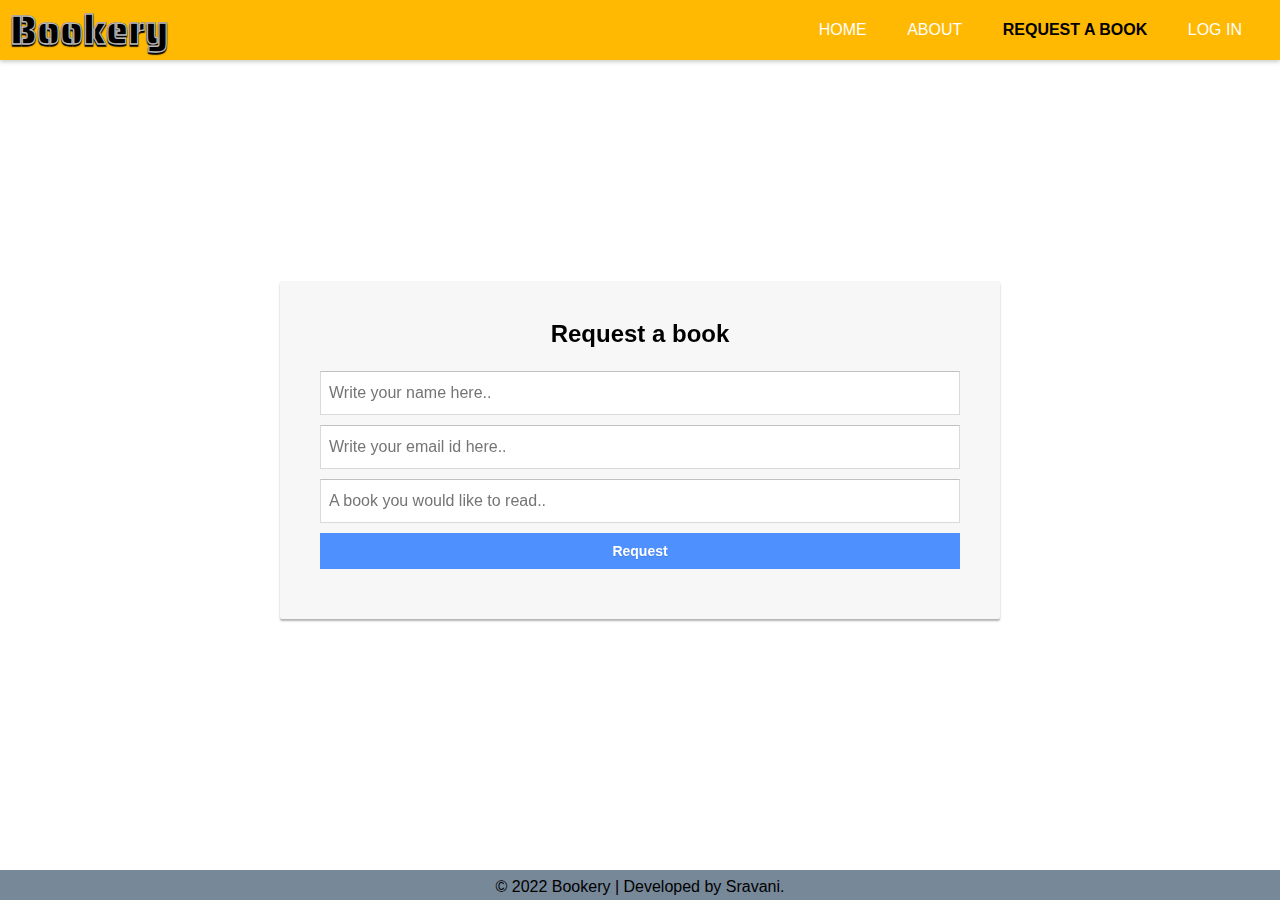
<file: contact.html>
<!DOCTYPE html>
<html>

<head>
    <meta charset="UTF-8" />
    <meta name="viewport" content="width=device-width, initial-scale=1.0" />
    <meta http-equiv="X-UA-Compatible" content="ie=edge" />
    <link rel="stylesheet" href="https://cdnjs.cloudflare.com/ajax/libs/font-awesome/5.15.3/css/all.min.css" />
    <link href="https://fonts.googleapis.com/css?family=Montserrat" rel="stylesheet">
    <link rel="preconnect" href="https://fonts.googleapis.com">
    <link rel="preconnect" href="https://fonts.gstatic.com" crossorigin>
    <link href="https://fonts.googleapis.com/css2?family=Josefin+Sans:wght@500&display=swap" rel="stylesheet">
    <link href="https://fonts.googleapis.com/css2?family=Saira+Stencil+One&display=swap" rel="stylesheet">
    <link rel="stylesheet" type="text/css" href="css/style.css" />
    <link rel="stylesheet" type="text/css" href="css/styleaccount.css" />
    <link rel="stylesheet" type="text/css" href="css/stylen.css" />
    <link rel="icon" href="book.png" type="image/icon type">
    <title>Bookery</title>
</head>

<body>
    <!--Menu Starts HERE-->
    <nav>
        <input type="checkbox" id="check">
        <label for="check" class="checkbtn">
          <i class="fas fa-bars"></i>
        </label>
        <a href="index.html"><h1>Bookery</h1></a>
        <ul>
          <li><a href="index.html">Home</a></li>
          <li><a href="about.html">About</a></li>
          <li><a class="active" href="contact.html">Request a book</a></li>
          <li><a href="login.html">Log in</a></li>
        </ul>
      </nav>
    <!--Menu Ends HERE -->

    <!--Main Body Starts HERE-->
    <div class="account-card contact-card">
        <h2 style="text-align: center;">Request a book</h2><br>
        <form>
            <input type="text" placeholder="Write your name here.."></input>
            <input type="text" placeholder="Write your email id here.."></input>
            <input type="text" placeholder="A book you would like to read.."></input>
            <input type="submit" name="signup" class="account account-submit" value="Request">
        </form>

    </div>
    <!--Main Body Ends HERE-->

    <!--Footer Starts HERE-->
    <footer class="footer">
        <div class="wrapper">
            <p>&copy; 2022 Bookery | Developed by Sravani.</p>
        </div>
    </footer>
    <!--Footer Ends HERE-->
</body>

</html>
</file>
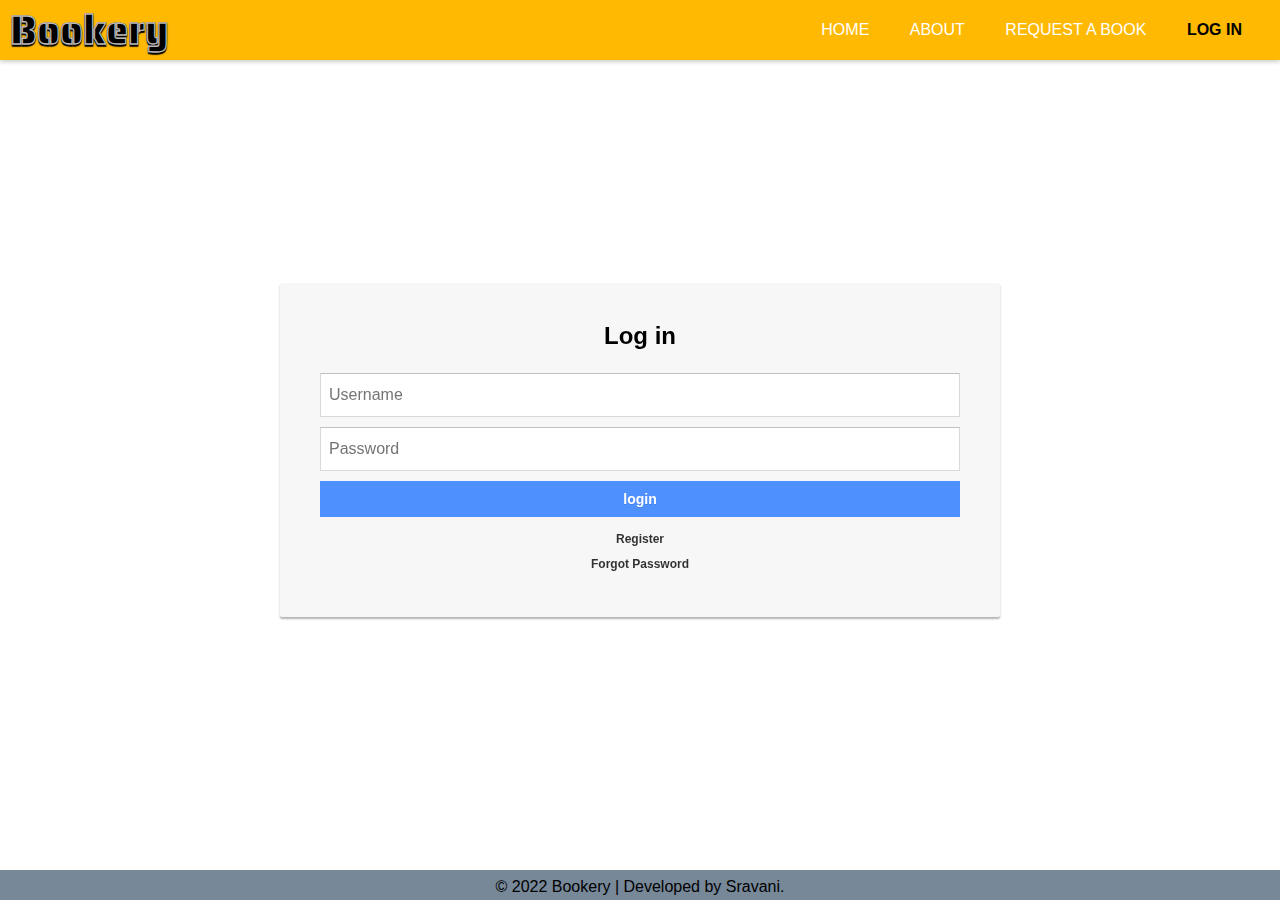
<file: login.html>
<!DOCTYPE html>
<html>

<head>
    <meta charset="UTF-8" />
    <meta name="viewport" content="width=device-width, initial-scale=1.0" />
    <meta http-equiv="X-UA-Compatible" content="ie=edge" />
    <link rel="stylesheet" href="https://cdnjs.cloudflare.com/ajax/libs/font-awesome/5.15.3/css/all.min.css" />
    <link href="https://fonts.googleapis.com/css?family=Montserrat" rel="stylesheet">
    <link rel="preconnect" href="https://fonts.googleapis.com">
    <link rel="preconnect" href="https://fonts.gstatic.com" crossorigin>
    <link href="https://fonts.googleapis.com/css2?family=Josefin+Sans:wght@500&display=swap" rel="stylesheet">
    <link href="https://fonts.googleapis.com/css2?family=Saira+Stencil+One&display=swap" rel="stylesheet">
    <link rel="stylesheet" type="text/css" href="css/style.css" />
    <link rel="stylesheet" type="text/css" href="css/styleaccount.css" />
    <link rel="stylesheet" type="text/css" href="css/stylen.css" />
    <link rel="icon" href="book.png" type="../image/icon type">
    <title>Bookery</title>
</head>

<body>
    <!--Menu Starts HERE-->
    <nav>
        <input type="checkbox" id="check">
        <label for="check" class="checkbtn">
          <i class="fas fa-bars"></i>
        </label>
        <a href="index.html"><h1>Bookery</h1></a>
        <ul>
          <li><a href="index.html">Home</a></li>
          <li><a href="about.html">About</a></li>
          <li><a href="contact.html">Request a book</a></li>
          <li><a class="active" href="login.html">Log in</a></li>
        </ul>
      </nav>
    <!--Menu Ends HERE -->



    <!--Main Body Starts HERE-->
    <div class="account-card">
        <h2 style="text-align: center;">Log in</h2><br>
        <form>
            <input type="text" name="user" placeholder="Username">
            <input type="password" name="pass" placeholder="Password">
            <input type="submit" name="login" class="account account-submit" value="login">
        </form>

        <div class="account-help">
            <a href="signup.html">Register</a> <br> <a href="#">Forgot Password</a>
        </div>
    </div>

    <!--Main Body Ends HERE-->

    <!--Footer Starts HERE-->
    <footer class="footer">
        <div class="wrapper">
            <p>&copy; 2022 Bookery | Developed by Sravani.</p>
        </div>
    </footer>
    <!--Footer Ends HERE-->
</body>

</html>
</file>
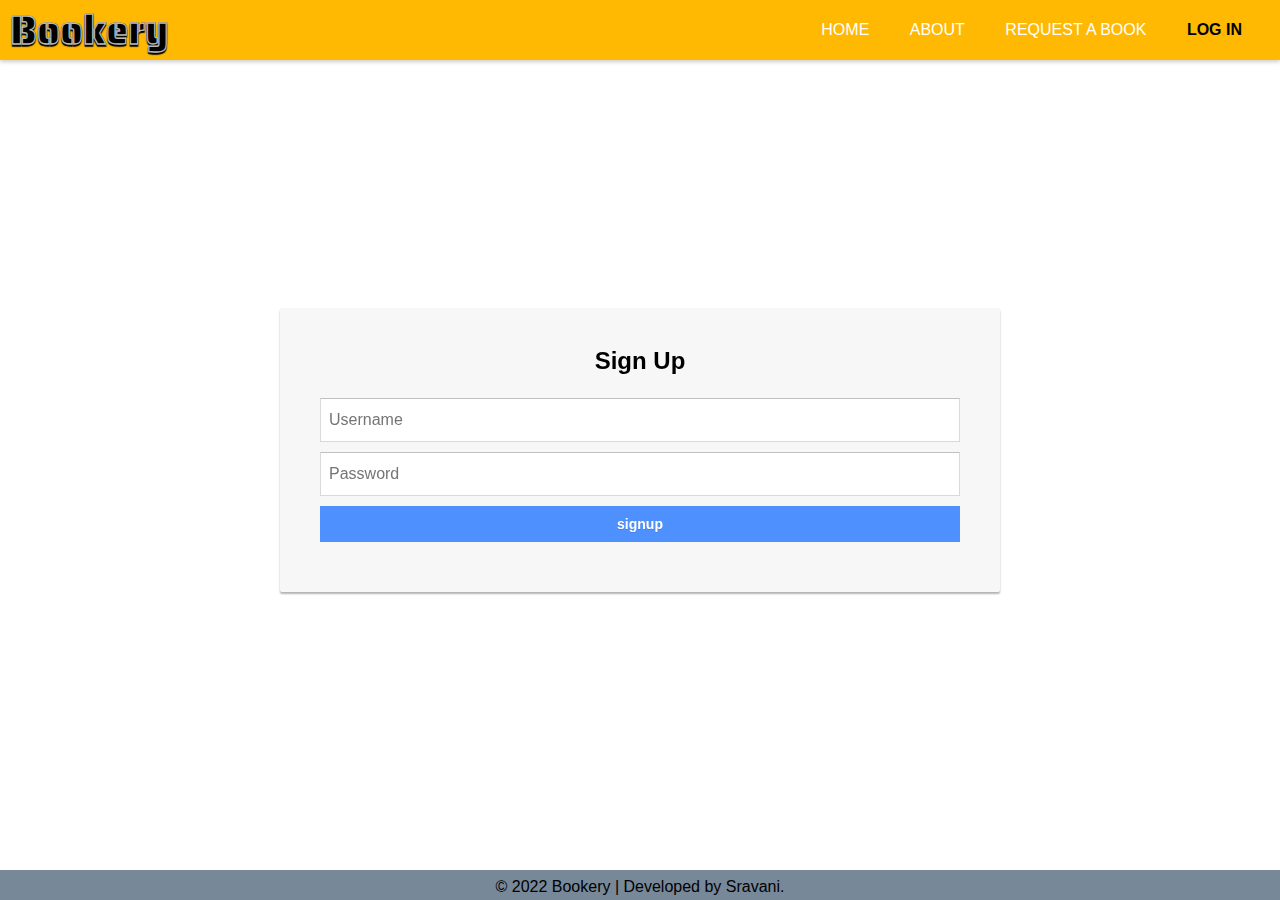
<file: signup.html>
<!DOCTYPE html>
<html>

<head>
    <meta charset="UTF-8" />
    <meta name="viewport" content="width=device-width, initial-scale=1.0" />
    <meta http-equiv="X-UA-Compatible" content="ie=edge" />
    <link rel="stylesheet" href="https://cdnjs.cloudflare.com/ajax/libs/font-awesome/5.15.3/css/all.min.css" />
    <link href="https://fonts.googleapis.com/css?family=Montserrat" rel="stylesheet">
    <link rel="preconnect" href="https://fonts.googleapis.com">
    <link rel="preconnect" href="https://fonts.gstatic.com" crossorigin>
    <link href="https://fonts.googleapis.com/css2?family=Josefin+Sans:wght@500&display=swap" rel="stylesheet">
    <link href="https://fonts.googleapis.com/css2?family=Saira+Stencil+One&display=swap" rel="stylesheet">
    <link rel="stylesheet" type="text/css" href="css/style.css" />
    <link rel="stylesheet" type="text/css" href="css/styleaccount.css" />
    <link rel="stylesheet" type="text/css" href="css/stylen.css" />
    <link rel="icon" href="book.png" type="image/icon type">
    <title>Bookery</title>
</head>

<body>
    <!--Menu Starts HERE-->
    <nav>
        <input type="checkbox" id="check">
        <label for="check" class="checkbtn">
          <i class="fas fa-bars"></i>
        </label>
        <a href="index.html"><h1>Bookery</h1></a>
        <ul>
          <li><a href="index.html">Home</a></li>
          <li><a href="about.html">About</a></li>
          <li><a href="contact.html">Request a book</a></li>
          <li><a class="active" href="login.html">Log in</a></li>
        </ul>
      </nav>
    <!--Menu Ends HERE -->

    <!--Main Body Starts HERE-->
    <div class="account-card" >
        <h2 style="text-align: center;">Sign Up</h2><br>
      <form>
        <input type="text" name="user" placeholder="Username">
        <input type="password" name="pass" placeholder="Password">
        <input type="submit" name="signup" class="account account-submit" value="signup">
      </form>
    
    </div>
    <!--Main Body Ends HERE-->

    <!--Footer Starts HERE-->
    <footer class="footer">
        <div class="wrapper">
          <p>&copy; 2022 Bookery | Developed by Sravani.</p>
        </div>
    </footer>
    <!--Footer Ends HERE-->
</body>

</html>
</file>
<file: css/style.css>
*{
			padding: 0;
			margin: 0;
		}
		body{
			/* margin: 50px; */
		}
		main{
			widows: 70%;
			height: auto;
			padding: 20px;
			margin: 50px auto;
			background: whitesmoke;
			font-family: system-ui;
			color: #666;
		}
		.header{
			width: 90%;
			height: 100px;
			margin: auto;
			display: flex;
			justify-content: space-between;
			align-items: center;
		}
		.items-controller,
		.search{
			flex-shrink: 0;
			display: flex;
			align-content: center;
			align-items: center;

		}
		select{
		 	padding: 2px;
	    	margin: 0 10px;
	   		outline: none;
	    	cursor: pointer;
	    	border: none;
	    	background: transparent;
		}
		.search > input{
			padding: 8px;
		    border: none;
		    outline: navajowhite;
		    margin: 0 0 0 20px;
		    background: white;
		}
		.field{
			width: 90%;
			height: auto;
			margin: auto;
		}
		table{
			width: 100%;
			margin: 2px auto;
			table-layout: auto;
			color: #757575;
			background-color: #ffff;
			border-collapse: collapse;
			border-spacing: 0;
			text-align: left;
		}
		table tr th, td{
			padding: 10px;
			border: 1px solid #ccc;
		}
		.bottom-field{
			width: 100%;
			padding: 20px;
			margin-top: 20px;
		}
		.pagination{
	      display: flex;
	      justify-content: center;
	      align-items: center;
	    }
	    .pagination li{
	      list-style: none;
	      padding: 2px;
	      margin: 10px;
	      flex-shrink: 0;
	      text-align: center;
	      border-radius: 5px;
	      border: 1px solid #999;
	      color: #999;
	    }
	    .pagination li.active{
	      background: #32d6aa;
	      color: white;
	      border-color: #32d6aa;

	    }
	    .pagination li a{
	      text-decoration: none;
	      padding: 3px 8px;
	      color: inherit;
	      display: block;
	      font-family: sans-serif;
	      font-size: 13px;
	    }
	    i.fa-edit{color: lime;}
		i.fa-trash{color: red;}


		* {
			margin: 0;
			padding: 0;
			box-sizing: border-box;
			text-decoration: none;
		  }
		  
		  html{
			min-height: 100vh;
			overflow: auto;
		  }
		  
		  body {
			min-height: 100vh;
			overflow: auto;
			font-family: 'Josefin Sans', sans-serif;
			line-height: 25px;
			font-size: 100%;
			/* background: url("https://wallpapercrafter.com/th800/12511-books-library-shelves-lighting-4k.jpg") no-repeat center center fixed; */
			-webkit-background-size: cover;
			-moz-background-size: cover;
			-o-background-size: cover;
			background-size: cover;
		  }
		  
		  h1 {
			color: black;
			font-family: 'Saira Stencil One', cursive;
			-webkit-text-stroke: 0.1px #b9b7b7;
			text-shadow: 0px 2px 1px #000000;
			font-size: 250%;
			padding: 18px 0px;
			margin: auto 10px;
			display: inline-block;
			cursor: pointer;
		  }
		  
		  .app {
			height: 100vh;
			/* width: 100%; */
			justify-content: space-evenly;
			align-items: center;
			font-family: "Montserrat", sans-serif;
		  }
		  
		  .time-select,
		  .sound-picker {
			display: flex;
			justify-content: space-evenly;
			align-items: center;
			flex-wrap: wrap;
			flex: 1;
			width: 100%;
		  }
		  
		  .time-select button,
		  .sound-picker button {
			color: white;
			width: 30%;
			height: 10%;
			background: rgba(0, 0, 0, 0.27);
			font-size: 20px;
			border-radius: 5px;
			cursor: pointer;
			border: 2px solid white;
			transition: all 0.5s ease;
			padding: 10px;
			margin-top: 10px;
		  }
		  
		  .sound-picker button {
			border: none;
			height: 120px;
			width: 120px;
			padding: 30px;
			margin: 5px;
			border-radius: 50%;
			margin-top: 20px;
		  }
		  
		  .sound-picker button:nth-child(1) {
			background: #447fc2;
		  }
		  
		  .sound-picker button:nth-child(2) {
			background: #cf473d;
		  }
		  
		  .sound-picker button:nth-child(3) {
			background: #3cbeb8;
		  }
		  
		  .sound-picker button:nth-child(4) {
			background: #36af3c;
		  }
		  
		  .sound-picker button:nth-child(5) {
			background: #d1ce2d;
		  }
		  
		  .sound-picker button img {
			height: 100%;
		  }
		  
		  .sound-picker :hover img {
			box-shadow: 0 0.5em 0.5em -0.4em var(--hover);
			transform: translateY(-0.25em);
			transition: all .1s ease-in-out;
		  }
		  
		  .time-select button:hover {
			background: white;
			color: black;
		  }
		  
		  .player-container {
			position: relative;
			height: 50%;
			width: 100%;
			display: flex;
			/* justify-content: center; */
			align-items: center;
			flex-direction: column;
			flex: 1;
		  }
		  
		  .player-container svg {
			position: absolute;
			height: 20vh;
			margin-top: 10vh;
			justify-content: center;
			transform: translate(-50%, -50%) rotate(-90deg);
			pointer-events: none;
		  }
		  
		  .player-container svg circle {
			transition: all 0.2s ease-in-out;
		  }
		  
		  .time-display {
			color: white;
			position: absolute;
			font-size: 50px;
			bottom: 30px;
		  }
		  
		  video {
			position: fixed;
			top: 0%;
			left: 0%;
			width: 100vw;
			height: 100vh;
			object-fit: cover;
			z-index: -1;
		  }
		  
		  .play{
			position: absolute;
			margin-top: 7vh;
			margin-left: 8px;
			cursor: pointer;
			height: 6vh;
		  }
		  
		  .replay {
			padding-top: 15%;
			cursor: pointer;
		  }
		  
		  /*CSS for Footer*/
		  
		  .footer {
			background-color: #778899;
			color: black;
			position: fixed;
			bottom: 0;
			width: 100%;
			height: 30px;
		  }
		  
		  .footer p {
			text-align: center;
			padding-top: 4px;
		  }
		  
		  .footer p a {
			color: lightblue;
		  }
		  
		  .footer p a:hover {
			text-decoration: none;
		  }
		  
		  @media (min-width: 1280px) {
			.play{
			  margin-top: 7vh;
			  height: 6vh;
			}
			.replay{
			  padding-top: 23vh;
			}
			.time-display{
			  top: 30vh;
			}
		  }
		  
		  @media (max-width: 1280px){
			.player-container{
			  height: 35%;
			  margin-top: 6vh;
			}
			.play{
			  margin-top: 7vh;
			  height: 6vh;
			}
			.replay{
			  padding-top: 23vh;
			}
			.time-display{
			  top: 30vh;
			}
		  }
		  
		  @media (max-width: 768px){
			.player-container{
			  height: 35%;
			  margin-top: 6vh;
			}
			.play{
			  height: 6vh;
			  margin-top: 7vh;
			}
			.replay{
			  padding-top: 23vh;
			}
			.time-display{
			  top: 28vh;
			}
			.sound-picker button{
			  width: 10vh;
			  height: 10vh;
			}
		  }
		  
/* tablecss */
* {
	font-family: sans-serif; /* Change your font family */
  }
  
  .content-table {
	border-collapse: collapse;
	margin: 25px 0;
	font-size: 0.9em;
	min-width: 400px;
	border-radius: 5px 5px 0 0;
	overflow: hidden;
	box-shadow: 0 0 20px rgba(0, 0, 0, 0.15);
  }
  
  .content-table thead tr {
	background-color: #009879;
	color: #ffffff;
	text-align: left;
	font-weight: bold;
  }
  
  .content-table th,
  .content-table td {
	padding: 12px 15px;
  }
  
  .content-table tbody tr {
	border-bottom: 1px solid #dddddd;
  }
  
  .content-table tbody tr:nth-of-type(even) {
	background-color: #f3f3f3;
  }
  
  .content-table tbody tr:last-of-type {
	border-bottom: 2px solid #009879;
  }
  
  .content-table tbody tr.active-row {
	font-weight: bold;
	color: #009879;
  }
</file>
<file: css/styleaccount.css>
body {
  -webkit-background-size: cover;
  -moz-background-size: cover;
  -o-background-size: cover;
  background-size: cover;
}

.account-card {
  padding: 40px;
  width: 300px;
  background-color: #F7F7F7;
  margin: auto;
  border-radius: 2px;
  box-shadow: 0px 2px 2px rgba(0, 0, 0, 0.3);
  overflow: hidden;
  position: absolute;
  top: 50%; 
  left: 50%; 
  transform: translate(-50%, -50%);
  position: fixed;
}

.about-card{
  width: 60%;
  margin: auto;
  width: 45%;
}

.title {
  color: grey;
  text-align: center;
}

.account-card img{
  width: 100px;
  border:4px solid #b044e2;
  border-radius: 110px;
  display: block;
  margin: 10px auto;
}

i:hover{
  border-radius: 50px;
  box-shadow: 1px 4px 2px 2px #a6a6a7;
  width: 30px;
  transition: all 0.2s linear;
  cursor: pointer;
  transform: scale(1.4);
}

.icon{
  display: flex;
  align-items: center;
  justify-content: center;
  min-height: 100%;
}

#bio{
  margin-top: 10px;
  text-align: center;
}

.contact-card{
  width: 500px;
}

.account-card input[type=submit] {
  width: 100%;
  display: block;
  margin-bottom: 10px;
  position: relative;
}

.account-card input[type=text], input[type=password] {
  height: 44px;
  font-size: 16px;
  width: 100%;
  margin-bottom: 10px;
  -webkit-appearance: none;
  background: #fff;
  border: 1px solid #d9d9d9;
  border-top: 1px solid #c0c0c0;
  padding: 0 8px;
  box-sizing: border-box;
  -moz-box-sizing: border-box;
}

.account-card input[type=text]:hover, input[type=password]:hover {
  border: 1px solid #b9b9b9;
  border-top: 1px solid #a0a0a0;
  -moz-box-shadow: inset 0 1px 2px rgba(0,0,0,0.1);
  -webkit-box-shadow: inset 0 1px 2px rgba(0,0,0,0.1);
  box-shadow: inset 0 1px 2px rgba(0,0,0,0.1);
}

.account {
  text-align: center;
  font-size: 14px;
  font-family: 'Arial', sans-serif;
  font-weight: 700;
  height: 36px;
  padding: 0 8px;
}

.account-submit {
  border: 0px;
  color: #fff;
  text-shadow: 0 1px rgba(0,0,0,0.1); 
  background-color: #4d90fe;
}

.account-submit:hover {
  border: 0px;
  text-shadow: 0 1px rgba(0,0,0,0.3);
  background-color: #357ae8;
}

.account-card a {
  text-decoration: none;
  color: #666;
  font-weight: 400;
  text-align: center;
  display: inline-block;
  opacity: 0.8;
  transition: opacity ease 0.5s;
  margin: 0 8%;
}

.account-card a:hover {
  opacity: 1;
}

.account-help {
  width: 100%;
  text-align: center;
  font-size: 12px;
}

.account-help a{
  font-weight: bold;
  color: black;
}

.account-help a:hover{
  font-weight: bold;
  color: black;
  font-size: 13px;
}

.fa-facebook{
  color: #024df0;
  height: 29px;
  padding-top: 6px;

}
.fa-instagram{
  color: #e84393;
  height: 29px;
  padding-top: 4px;
}
.fa-twitter{
  color: #0097e6;
  height: 29px;
  padding-top: 4px;
}
.fa-linkedin{
  color: #0e76a8;
  height: 29px;
  padding-top: 4px;
}

@media (min-width: 928px) {
  .account-card{
    width: 80vh;
  }
}

@media (max-width: 1024px) {
  .about-card{
    width: 80vh;
  }
  .account-card{
    width: 60vh;
  }
}

@media (max-width: 764px) {
  .about-card{
    width: 60vh;
  }
}
@media (max-width: 525px) {
  .about-card{
    width: 40vh;
  }
  .account-card{
    width: 40vh;
  }
}
</file>
<file: css/stylen.css>
nav {
	background: #ffb902;
	height: 60px;
	width: 100%;
	box-shadow: 0 2px 4px 0 rgba(0,0,0,.2);
	position: relative;
	z-index: 1;
}

.logo {
	padding: 0 100px;
}

nav ul {
	float: right;
	margin-right: 20px;
}

nav ul li {
	display: inline-block;
	line-height: 60px;
	margin: 0 5px;
}

nav ul li a {
	color: white;
	font-size: 17px;
	padding: 7px 13px;
	border-radius: 3px;
	text-transform: uppercase;
}

a.active,
a:hover {
	color: black;
	transition: .5s;
	font-weight: bolder;
}

.checkbtn {
	font-size: 30px;
	color: white;
	float: right;
	line-height: 70px;
	margin-right: 30px;
	cursor: pointer;
	display: none;
}

#check {
	display: none;
}

@media (max-width: 1280px) {
	label.logo {
		font-size: 30px;
		padding-left: 50px;
	}

	nav ul li a {
		font-size: 16px;
	}
}

@media (max-width: 768px) {
	.checkbtn {
		display: block;
	}

	ul {
		position: fixed;
		width: 100%;
		height: 100vh;
		background: #2c3e50;
		top: 60px;
		left: -100%;
		text-align: center;
		transition: all .5s;
	}

	nav ul li {
		display: block;
		margin: 50px 0;
		line-height: 30px;
	}

	nav ul li a {
		font-size: 20px;
	}

	a:hover,
	a.active {
		background: none;
		color: #0082e6;
	}

	#check:checked~ul {
		left: 0;
	}
}
</file>
